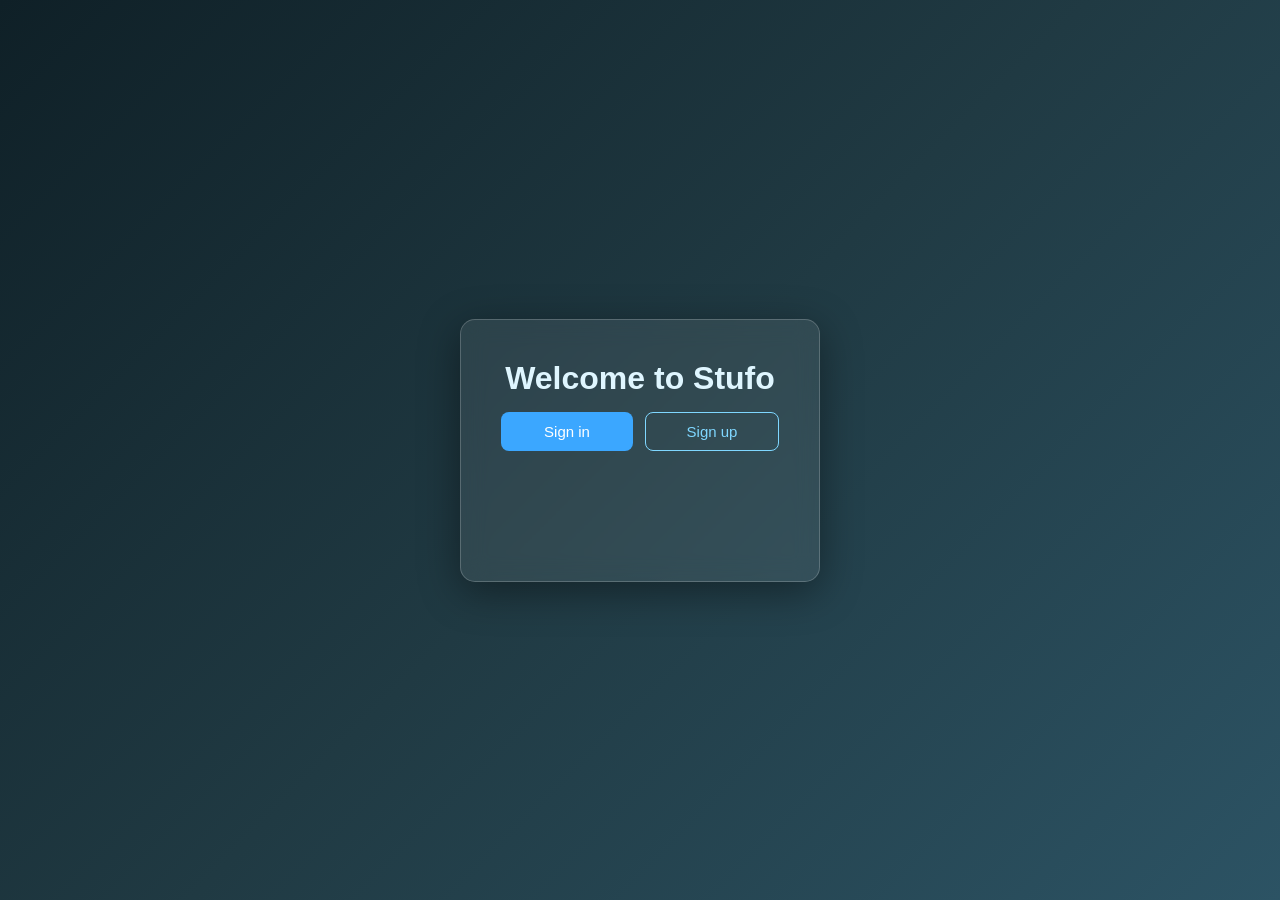
<file: index.html>
<!DOCTYPE html>
<html lang="en">
<head>
    <meta charset="UTF-8">
    <meta name="viewport" content="width=device-width, initial-scale=1.0">
    <title>Mind Anchor</title>
    <link rel="stylesheet" href="index.css">
</head>
<body >
   <div class="page">
  <div class="card">
    <h1>Welcome to Stufo</h1>

<div class="btn">
      <button onclick="window.location.href='signin.html'">Sign in</button>
      
        <button onclick="window.location.href='signup.html'">Sign up</button>
        </div>
        <br>
        <br>
        <br>
        <br>
        <br>
  </div>
</div>

</body>

</html>
</file>
<file: index.css>
*{
    margin:0;
    padding:0;
    box-sizing:border-box;
    font-family: 'Segoe UI', sans-serif;
}

body{
    height:100vh;
    display:flex;
    justify-content:center;
    align-items:center;
    background: linear-gradient(135deg,#0f2027,#203a43,#2c5364);
}

.page{
    width:100%;
    display:flex;
    justify-content:center;
    align-items:center;
}

.card{
    width:360px;
    padding:40px;
    text-align:center;
    border-radius:15px;

    background: rgba(255,255,255,0.08);
    backdrop-filter: blur(12px);
    border:1px solid rgba(255,255,255,0.2);

    color:#e6f7ff;
    box-shadow:0 10px 40px rgba(0,0,0,0.4);
}

.card h1{
    margin-bottom:15px;
    color:#dff6ff;
}

.card p{
    font-size:14px;
    margin-bottom:25px;
    color:#bcdde8;
}

.btn{
    display:flex;
    gap:12px;
}

button{
    flex:1;
    padding:10px;
    border:none;
    border-radius:8px;
    font-size:15px;
    cursor:pointer;
    transition:0.3s;
}

button:first-child{
    background:#3ba7ff;
    color:white;
}

button:last-child{
    background:transparent;
    border:1px solid #7fd7ff;
    color:#7fd7ff;
}

button:hover{
    transform:translateY(-3px);
    box-shadow:0 5px 15px rgba(0,0,0,0.4);
}
</file>
